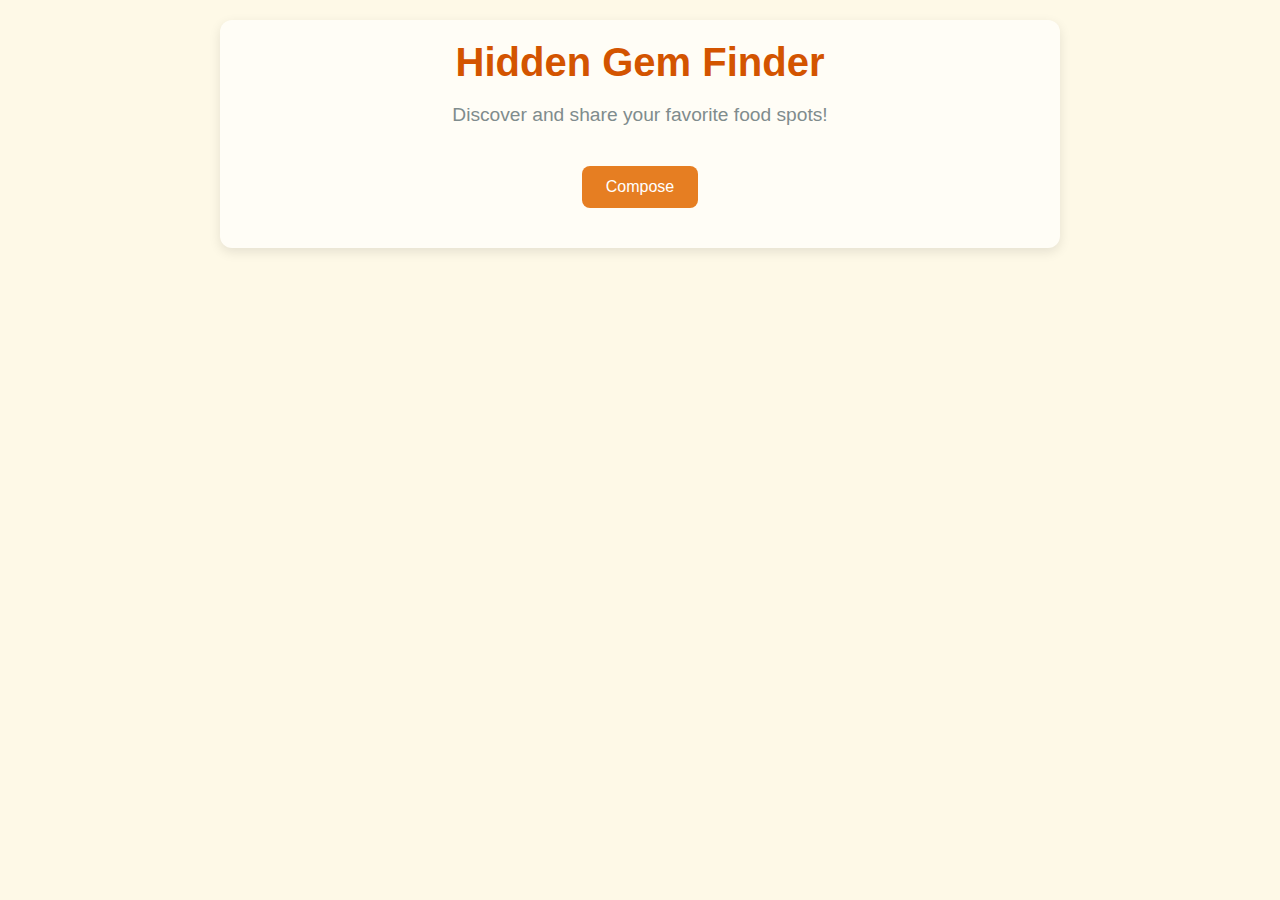
<file: index.html>
<!DOCTYPE html>
<html lang="en">
<head>
  <meta charset="UTF-8">
  <meta name="viewport" content="width=device-width, initial-scale=1.0">
  <title>Hidden Gem Finder</title>
  <link rel="stylesheet" href="styles restoran.css">
  <style>
    /* Inline styles for uploaded info (specific to this page) */
    .uploaded-info {
      margin-top: 30px;
      padding: 20px;
      background-color: #fff7e6;
      border: 1px solid #ffcc80;
      border-radius: 8px;
      box-shadow: 0 2px 4px rgba(0, 0, 0, 0.1);
    }
    .uploaded-info h2 {
      margin-top: 0;
      color: #e67e22;
    }
    .uploaded-image {
      max-width: 100%;
      height: auto;
      margin-bottom: 10px;
      border-radius: 5px;
      box-shadow: 0 2px 6px rgba(0, 0, 0, 0.1);
    }
    .delete-button {
      margin-top: 10px;
      padding: 10px 15px;
      background-color: #e74c3c;
      color: white;
      border: none;
      border-radius: 5px;
      cursor: pointer;
      transition: background-color 0.3s ease;
    }
    .delete-button:hover {
      background-color: #c0392b;
    }
  </style>
</head>
<body>
  <div class="container">
    <div class="header">
      <h1>Hidden Gem Finder</h1>
      <p>Discover and share your favorite food spots!</p>
    </div>
    <a href="compose page restoran.html" class="compose-button">Compose</a>

    <!-- Section to display uploaded info -->
    <div id="uploadedContainer"></div>
  </div>

  <script>
    // Load and display uploaded information from localStorage
    window.onload = function() {
      const uploadedItems = JSON.parse(localStorage.getItem('uploadedItems')) || [];
      const container = document.getElementById('uploadedContainer');

      uploadedItems.forEach((item, index) => {
        const itemDiv = document.createElement('div');
        itemDiv.classList.add('uploaded-info');

        itemDiv.innerHTML = `
          <h2>${item.name}</h2>
          <img src="${item.image}" class="uploaded-image" alt="${item.name}" />
          <p><strong>Location:</strong> ${item.location}</p>
          <p><strong>Rating:</strong> ${item.rating} star${item.rating > 1 ? 's' : ''}</p>
          <button class="delete-button" onclick="deleteUploadedContent(${index})">Delete</button>
        `;

        container.appendChild(itemDiv);
      });
    };

    // Function to delete a specific uploaded content
    function deleteUploadedContent(index) {
      let uploadedItems = JSON.parse(localStorage.getItem('uploadedItems')) || [];
      uploadedItems.splice(index, 1);
      localStorage.setItem('uploadedItems', JSON.stringify(uploadedItems));

      // Reload the page to refresh the displayed items
      window.location.reload();
    }
  </script>
</body>
</html>
</file>
<file: styles restoran.css>
body {
  font-family: 'Segoe UI', Tahoma, Geneva, Verdana, sans-serif;
  background-color: #fef9e7;
  margin: 0;
  padding: 0;
  color: #333;
}

.container {
  max-width: 800px;
  margin: 20px auto;
  background-color: #fffdf6;
  border-radius: 12px;
  box-shadow: 0 4px 12px rgba(0, 0, 0, 0.1);
  padding: 20px;
  overflow: hidden;
  text-align: center;
}

.header {
  text-align: center;
  margin-bottom: 20px;
}

.header h1 {
  margin: 0;
  font-size: 2.5em;
  color: #d35400;
}

.header p {
  color: #7f8c8d;
  font-size: 1.2em;
}

.compose-button {
  display: inline-block;
  background-color: #e67e22;
  color: white;
  padding: 12px 24px;
  font-size: 16px;
  border-radius: 8px;
  cursor: pointer;
  margin: 20px auto;
  text-align: center;
  text-decoration: none;
  transition: background-color 0.3s ease, transform 0.2s ease;
}

.compose-button:hover {
  background-color: #d35400;
  transform: scale(1.05);
}

.file-upload {
  margin-top: 20px;
  text-align: center;
}

.file-upload input[type="file"] {
  padding: 10px;
  font-size: 16px;
}

.uploaded-info {
  margin: 20px 0;
  background-color: #fff7e6;
  padding: 20px;
  border-radius: 8px;
  border: 1px solid #f5d7a5;
  box-shadow: 0 2px 6px rgba(0, 0, 0, 0.1);
  transition: transform 0.3s ease, box-shadow 0.3s ease;
}

.uploaded-info:hover {
  transform: scale(1.02);
  box-shadow: 0 4px 12px rgba(0, 0, 0, 0.15);
}

.uploaded-image {
  max-width: 100%;
  height: auto;
  border-radius: 6px;
  margin-bottom: 10px;
  box-shadow: 0 2px 6px rgba(0, 0, 0, 0.1);
}
</file>
